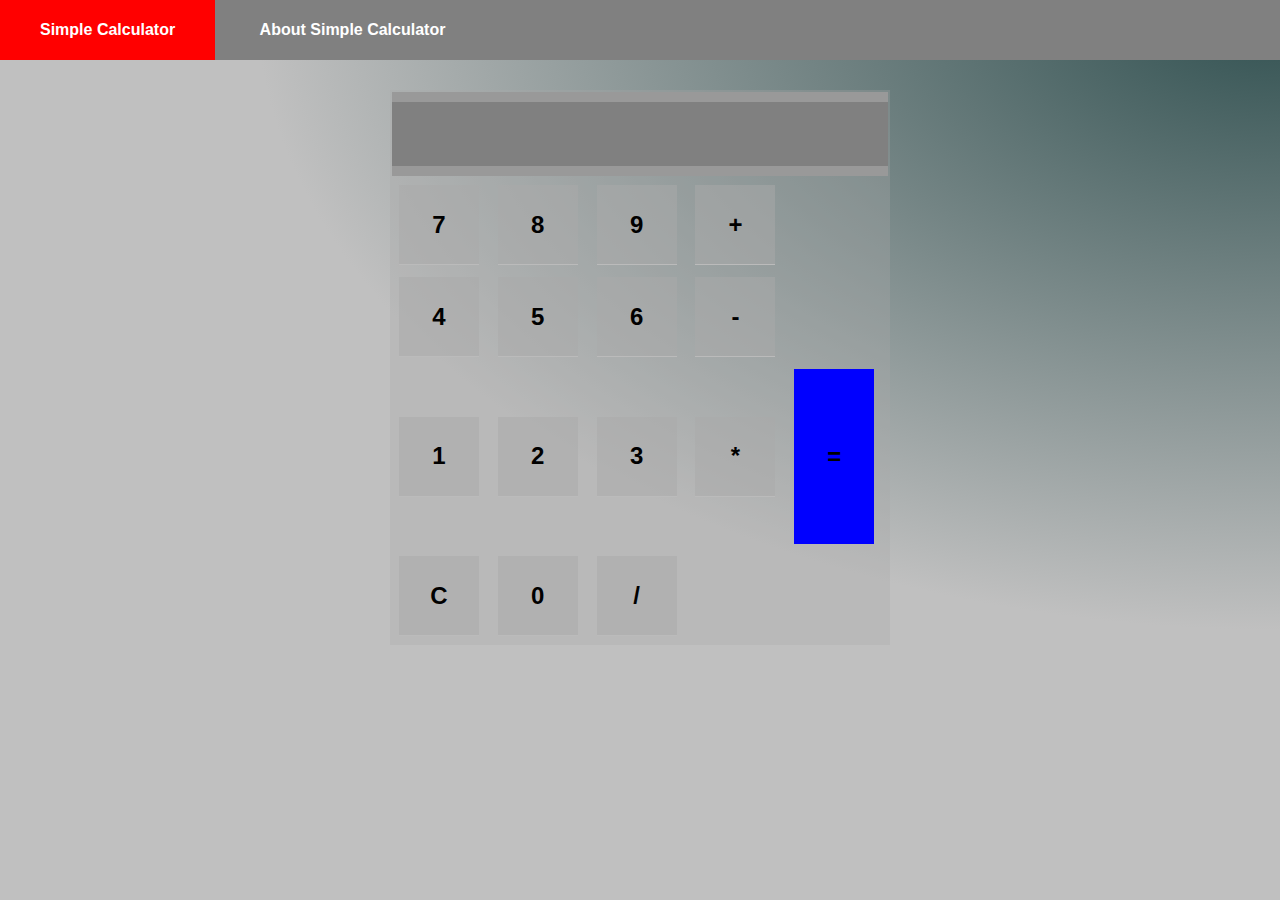
<file: Project 1/index.html>
<!doctype html>

<html>

<head>
<link rel="stylesheet" type="text/css" href="css/design.css"> 
<title>Basic Calculator</title>

</head>


<body>  
<div class = "nav">
  <ul>
    <li>
        <a href="index.html" class="nav-link">Simple Calculator</a>
    </li>
    <li>
        <a href="about.html" class="nav-link">About Simple Calculator</a>
    </li>
	</ul>
</div>


<div class="calcContainer">
<table>
    <tr>
      <td colspan="5"><input id="display-screen" class="display-screen" name="display" value="" autocomplete="off" type="text">
       
      </td>
	    
    </tr>
	   
    <tr>
	 <td>
      <table class="calcKeys">
          <tr>
			<td><input class="mathBtn" data-role="number" type="button" id="7" value="7" ></td>
            <td><input class="mathBtn" data-role="number" type="button" id="8" value="8" ></td>
            <td><input class="mathBtn" data-role="number" type="button" id="9" value="9"></td>
            <td><input class="operators" data-role="operator" type="button" id="plus" value="+"></td>
          </tr>
          <tr>
            <td><input class="mathBtn" data-role="number" type="button" id="4" value="4" ></td>
            <td><input class="mathBtn" data-role="number" type="button" id="5" value="5" ></td>
            <td><input class="mathBtn" data-role="number" type="button" id="6" value="6" ></td>
            <td><input class="operators" data-role="operator" type="button" id="minus" value="-" ></td>
          </tr>
          <tr>
            <td><input class="mathBtn" data-role="number" type="button" id="1" value="1"  ></td>
            <td><input class="mathBtn" data-role="number" type="button" id="2" value="2"></td>
            <td><input class="mathBtn" data-role="number" type="button" id="3" value="3"></td>
            <td><input class="operators" data-role="operator" type="button" id="multiply" value="*" ></td>
			<td><input id="equal" type="button" value="=" ></td>
          </tr>
          <tr>
            <td><input id="clear" type="button"  value="C"></td>
            <td><input class="mathBtn" data-role="number" id="0" type="button" value="0"></td>
			<td><input class="mathBtn" data-role="operator"  id="divide" type="button" value="/" ></td>
            

          </tr>
	
        </table>
		
      </td>

    </tr>
	
    </table>
    </div>
   
    <script src="js/function.js"></script>

    </body>
    </html>
</file>
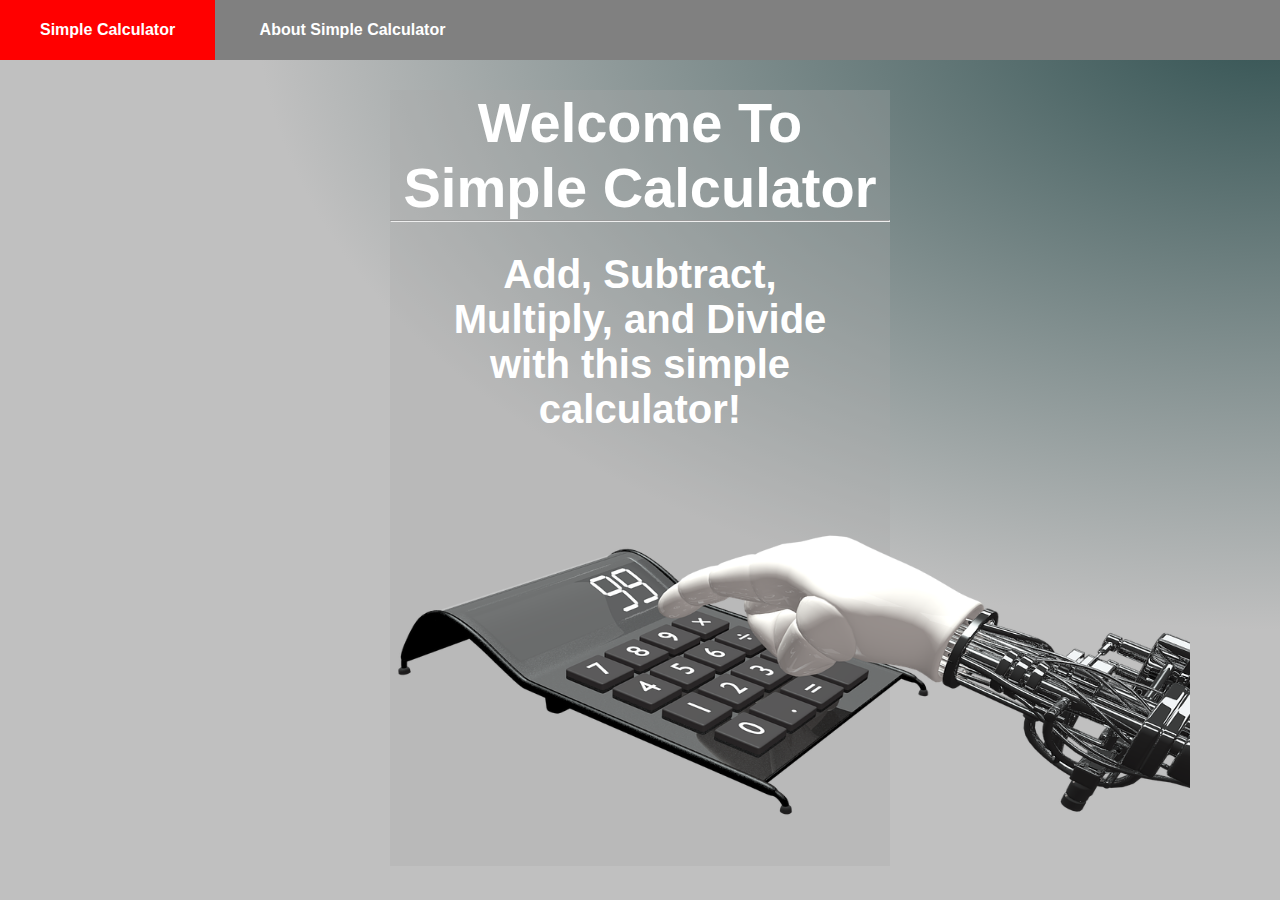
<file: Project 1/about.html>
<!doctype html>

<html>

<head>
<link rel="stylesheet" type="text/css" href="css/design.css"> 
<title>Basic Calculator</title>

</head>


<body>  
<div class = "nav">
  <ul>
    <li>
        <a href="index.html" class="nav-link">Simple Calculator</a>
    </li>
    <li>
        <a href="about.html" class="nav-link">About Simple Calculator</a>
    </li>
	</ul>
</div>


<div class="p-container"> 
  <h1>Welcome To Simple Calculator</h1>
  <hr>
  <p> Add, Subtract, Multiply, and Divide with this simple calculator!</p>
  <img alt="Calculator" src="images/calc.jpg">
 
</div>
</file>
<file: Project 1/css/design.css>
*,
*:before,
*:after {
    margin: 0;
    padding: 0;
    box-sizing: border-box;
}

html {
  background-image:
    radial-gradient(80% 70% ellipse at top right, #2F4F4F   0%, #C0C0C0	 100%);
  background-attachment: fixed;
  color: white;
}

h1 {text-align: center;}

img {
  height: 400px;
  width: 800px;
}


body {
    margin: 0 auto;
    font-family: 'Montserrat', sans-serif;
    font-weight: 700;
    
}

.nav {
  background:  grey;
  height: 60px;
}

.nav li {
  display: inline-block;
  list-style: none;
  height: 60px;
  line-height: 60px; 
  padding: 0 40px; 
}

.nav li:hover {
  background: red;
  transition: background .3s;
}

.nav-link {
  color: #fff;
  text-decoration: none;
}

.calcContainer {
    display: block;
    max-width: 500px;
    margin: 30px auto 0 auto;
    background: rgb(169,169,169, 0.3);
}

.calcContainer:after,
.calcContainer:before {
    content: " ";
    display: table;
}

.calcContainer:after {
    clear: both;
}

table {
    width: 100%;
    padding: 0;
    font-weight: 700;
}

#display-screen {
    width: 100%;
    min-height: 84px;
	background-color: grey;
	color: white;
    display: block;
    padding: 0 15px;
    text-align: right;
    font-size: 1.4rem;
    font-weight: 400;
    border: 0;
    border-bottom: 10px solid #999;
    border-top: 10px solid #999;
}

input[type="button"],
#equal
{
	width: 80px;
    height: 175px; 
    float: left;
    font-size: 1.5rem;
    font-weight: 700;
    background-color: blue;
    border: 0;
	margin: 5px;
	
}

input[type="button"]:hover,
#equal:hover {
    background-color: red;
}

input[type="button"],
#mathBtn {
    width: 80px;
    height: 80px;
    display: block;
    float: left;
    font-size: 1.5rem;
    font-weight: 700;
    background-color: rgb(169,169,169, 0.5);
    border: 0;
    border-bottom: 1px solid #bbb;
}

input[type="button"]:hover,
#mathBtn:hover {
    cursor: pointer;
    background-color: blue;
}

input[type="button"]:active,
#mathBtn:active {
    cursor: pointer;
    background-color: rgb(169,169,169, 0.3);
}

input:focus {
    box-shadow: 0;
    outline: 0;
    background-color: #eee;
}

.p-container {
	
    max-width: 500px;
    margin: 30px auto 0 auto;
    background: rgb(169,169,169, 0.3);
}

p{
	font-size: 2.5em;
	color: white;
	text-align: center;
	padding: 30px;

}

h1
{
	
	text-align: center;
    font-size: 3.5em;
	
}
</file>
